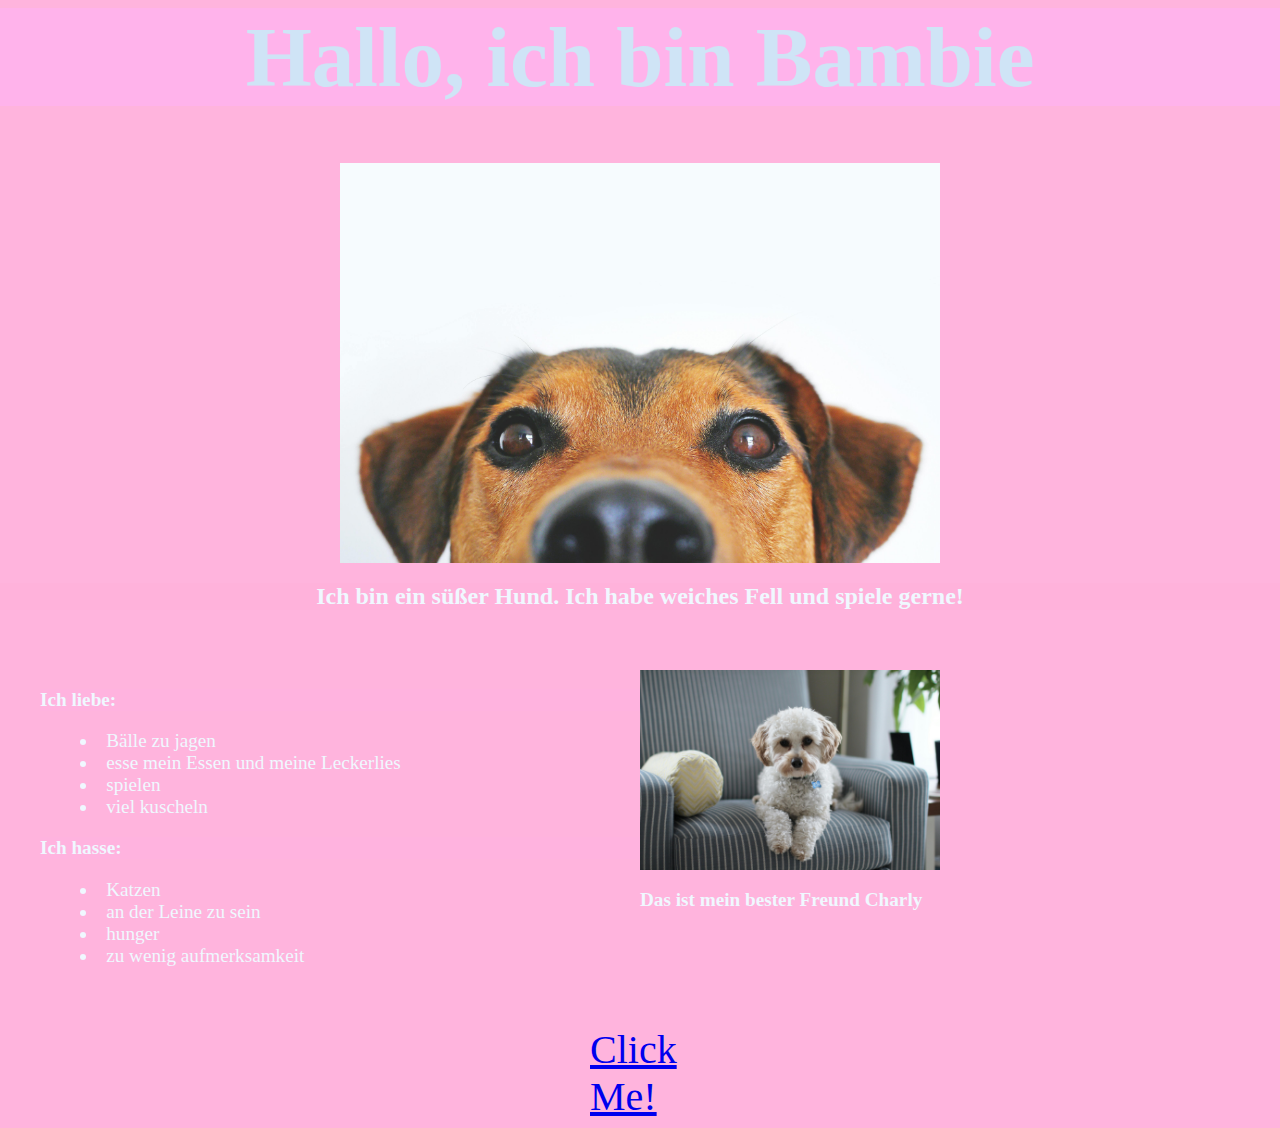
<file: index.html>
<html>
    <head>
        <link rel="stylesheet" href="my_style.css">
    </head>


    <body style="background-color:rgb(255, 180, 221)">

        <h1 style=" background-color:rgb(255, 179, 235); color: rgb(207, 228, 246); font-size: 85px;">
            Hallo, ich bin Bambie
        </h1>


        <img 
        src="Photos/Dog_3.jpg" 
        alt="Ginger cat" 
        class="photo">


        <h2 style="background-color:rgb(255, 178, 219); color: aliceblue;">
            Ich bin ein süßer Hund. Ich habe weiches Fell und spiele gerne!   
        </h2>
        <div style="display: flex; flex-direction: row; padding: 40px;">
            <div style="width: 50%;">
                <p style="background-color:rgb(255, 179, 223); color: aliceblue;">
            Ich liebe:

            <ul style="background-color:rgb(255, 180, 221); color: aliceblue;">
                <li>Bälle zu jagen</li>
                <li>esse mein Essen und meine Leckerlies</li>

                <li>spielen</li>
                <li>viel kuscheln</li>
            </ul>
            </p>
            <p style="background-color:rgb(255, 179, 223); color: aliceblue;">
                Ich hasse:

                <ul style="background-color:rgb(255, 180, 221); color: aliceblue;">
                    <li>Katzen</li>
                    <li>an der Leine zu sein</li>

                    <li>hunger</li>
                    <li>zu wenig aufmerksamkeit</li>
                </ul>
            </p>
            </div>
            <div>
                <img 
                src="Photos/Dog_2.jpg" 
                alt="Ginger cat" 
                style="height: 200px;"
                class="photo">
                
                <p style="color:aliceblue;">
                    Das ist mein bester Freund Charly
                </p>
            </div>
        

        </div>
        <a href="./quiz.html" style="width: 100px; display: block; font-size: 40px;margin: auto; " type="button">Click Me!</a>
    
 
        
    </body>

    
</html>
</file>
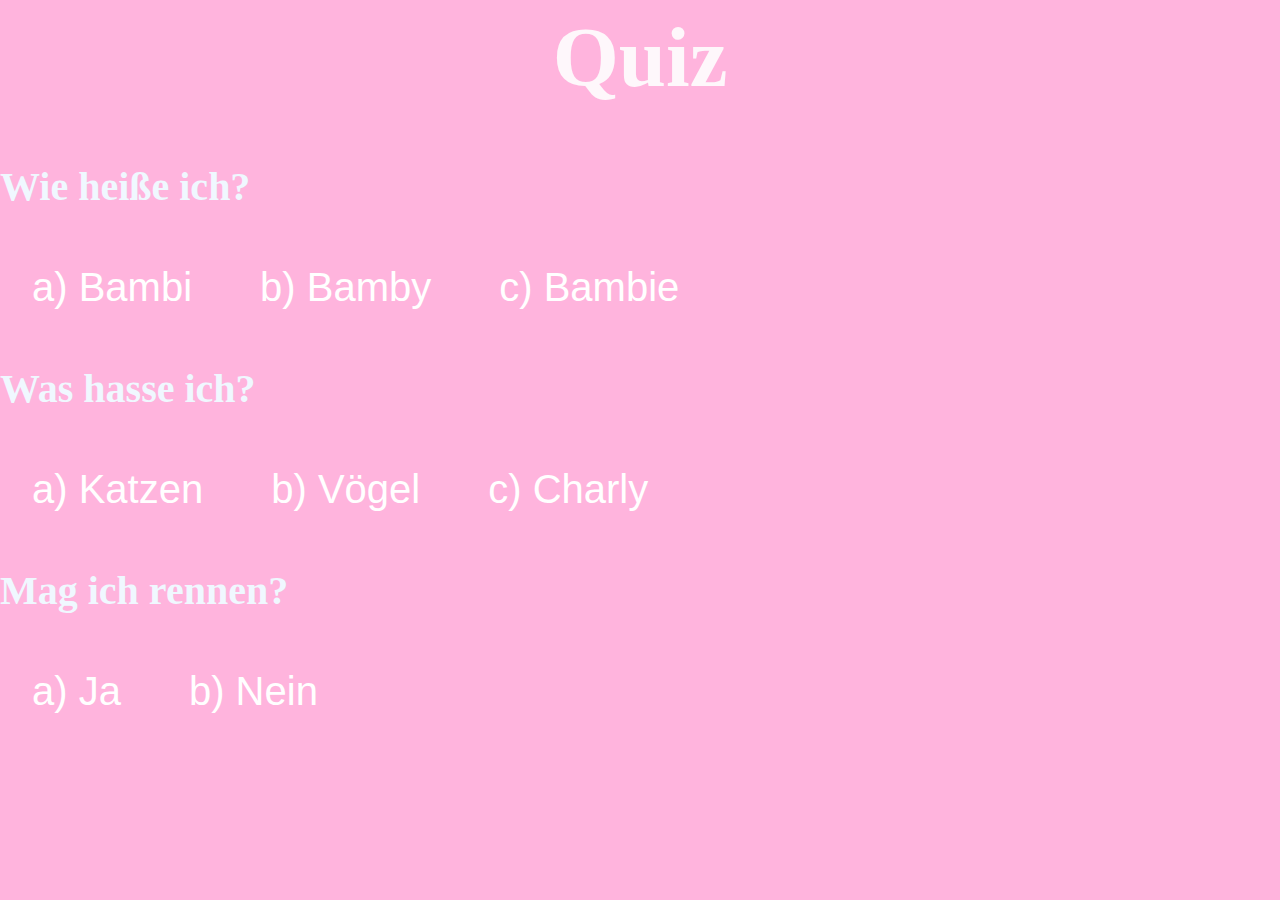
<file: quiz.html>
<html>
    <head>
        <link rel="stylesheet" href="my_style.css">
    </head>


    <body style="background-color:rgb(255, 180, 221)">

        <h1 style=" background-color:rgb(255, 180, 221); color: rgb(254, 247, 251); font-size: 85px">
            Quiz
        </h1>

<p style="color: aliceblue;font-size: 40px;" >
    Wie heiße ich?
</p>
<button class="button" onclick="ButtonClick()">a) Bambi</button>
<button class="button" onclick="ButtonClick()" >b) Bamby</button>
<button class="button" onclick="ButtonClick()">c) Bambie</button>
<p style="color: aliceblue;font-size: 40px;" >
    Was hasse ich?
</p>
<button class="button" onclick="ButtonClick()">a) Katzen</button>
<button class="button" onclick="ButtonClick()">b) Vögel</button>
<button class="button" onclick="ButtonClick()">c) Charly</button>

<p style="color: aliceblue;font-size: 40px;" >
    Mag ich rennen?
</p>
<button class="button" onclick="ButtonClick()">a) Ja</button>
<button class="button" onclick="ButtonClick()">b) Nein</button>      
    </body>

    <script>
        function ButtonClick() {
            let value= event.target.textContent
            if (value === 'c) Bambie' || value === 'a) Katzen' || value === 'b) Nein' ) {
                window.alert("Richtig")  
            } else {
                window.alert("Falsch")   
            }
            
        }
    </script>
    
</html>
</file>
<file: my_style.css>
body {
  margin-left: auto;
  margin-right: auto;
}


h1 {
  text-align: center;
}


h2 {
  text-align: center;
}


.button {
background-color: rgb(255, 180, 221);
  border: none;
  color: white;
  padding: 15px 32px;
  text-align: center;
  text-decoration: none;
  display: inline-block;
  font-size: 40px;
}


p {
  font-size: larger;
  font-weight: bold;
  margin-left: auto;
  margin-right: auto;
}


ul{
  font-size:larger ;
  display: block;
  list-style-position: inside;
  margin-left: auto;
  margin-right: auto;
}


.photo {
  display:block;
  margin-left: auto;
  margin-right: auto;
  max-height: 400px;
  width: auto;
}
</file>
